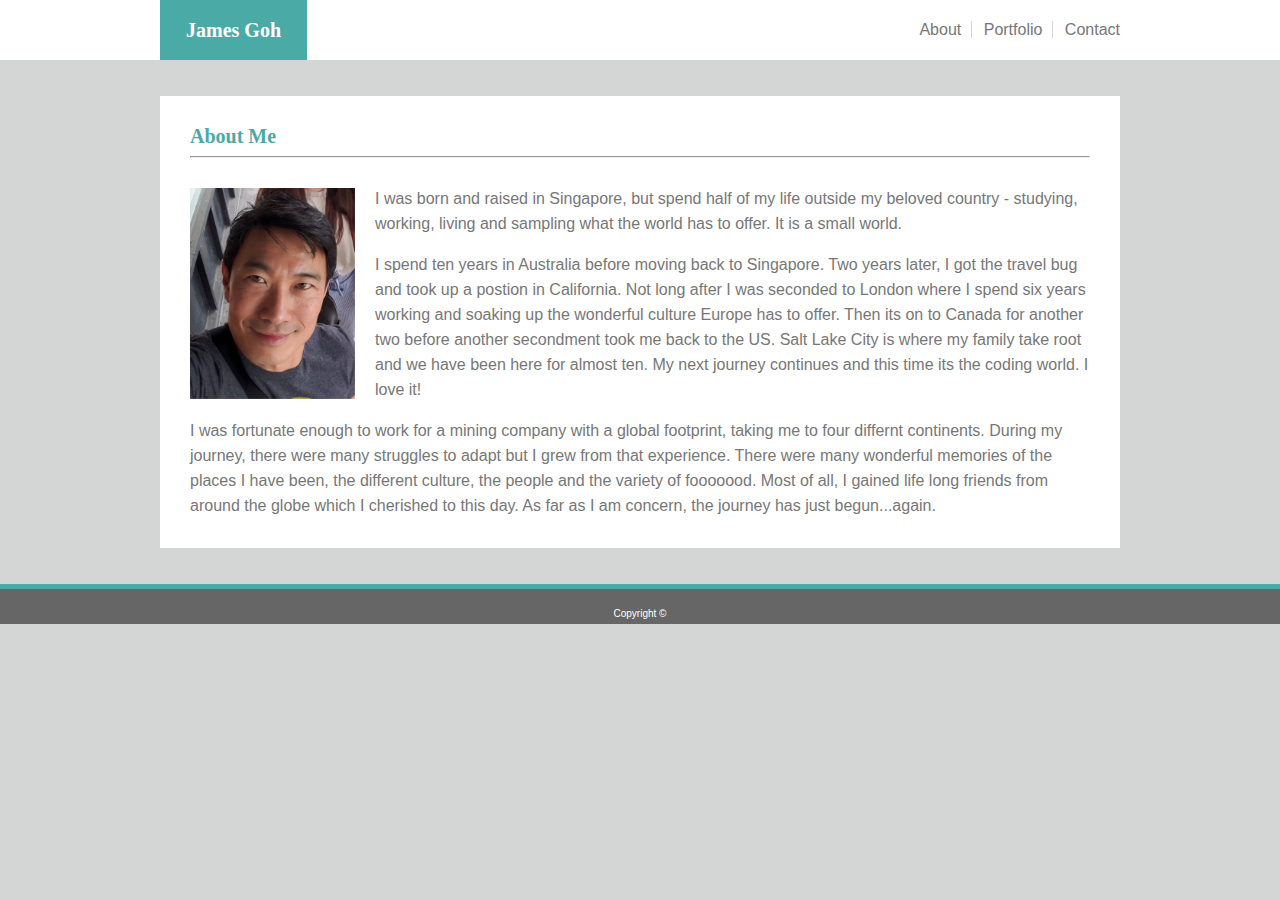
<file: index.html>
<!DOCTYPE html>
<html lang="en">

<head>
<meta charset="UTF-8">
<meta name="viewport" content="width=device-width, initial-scale=1.0">
<meta http-equiv="X-UA-Compatible" content="ie=edge">
<title>About Me</title>
<link rel="stylesheet" href="assets/css/reset.css">
<link rel="stylesheet" type="text/CSS" href="assets/css/style.css">
</head>

<body>

    <header>
        <nav class="navbar">
            <h1 class="brand"><a id="biolink" href="index.html">James Goh</a></h1>

            <div class="links">
                <ul>
                    <li>
                        <a id="about" href="index.html">About</a>
                    </li>
                    <li>
                        <a id="portfolio" href="portfolio.html">Portfolio</a>
                    </li>
                    <li>
                        <a id="contact" href="contact.html">Contact</a>
                    </li>
                </ul>
            </div>
        </nav>

    </header>

    <br>

    <main class="profile-wrap">
        <div class="container">
            <head>
                <h2>About Me</h2>
            </head>

            <hr>

            <div class="wrapper">
                <img id="image" src="assets/images/profile-pic.jpg" alt="James Goh" width="165px">

                <p id="para1">I was born and raised in Singapore, but spend half of my life outside my beloved country -
                    studying, working, living and sampling what the world has to offer. It is a small world.</p>

                <p>I spend ten years in Australia before moving back to Singapore. Two years later, I got the travel bug
                    and took up a postion in California. Not long after I was seconded to London where I spend six years
                    working and soaking up the wonderful culture Europe has to offer. Then its on to Canada for another
                    two before another secondment took me back to the US. Salt Lake City is where my family take root
                    and we have been here for almost ten. My next journey continues and this time its the coding world.
                    I love it!</p>

                <p>I was fortunate enough to work for a mining company with a global footprint, taking me to four
                    differnt continents. During my journey, there were many struggles to adapt but I grew from that
                    experience. There were many wonderful memories of the places I have been, the different culture, the
                    people and the variety of fooooood. Most of all, I gained life long friends from around the globe
                    which I cherished to this day. As far as I am concern, the journey has just begun...again.</p>
            </div>

        </div>
    </main>

    <br>

    <footer>Copyright &#169</footer>


</body>

</html>
</file>
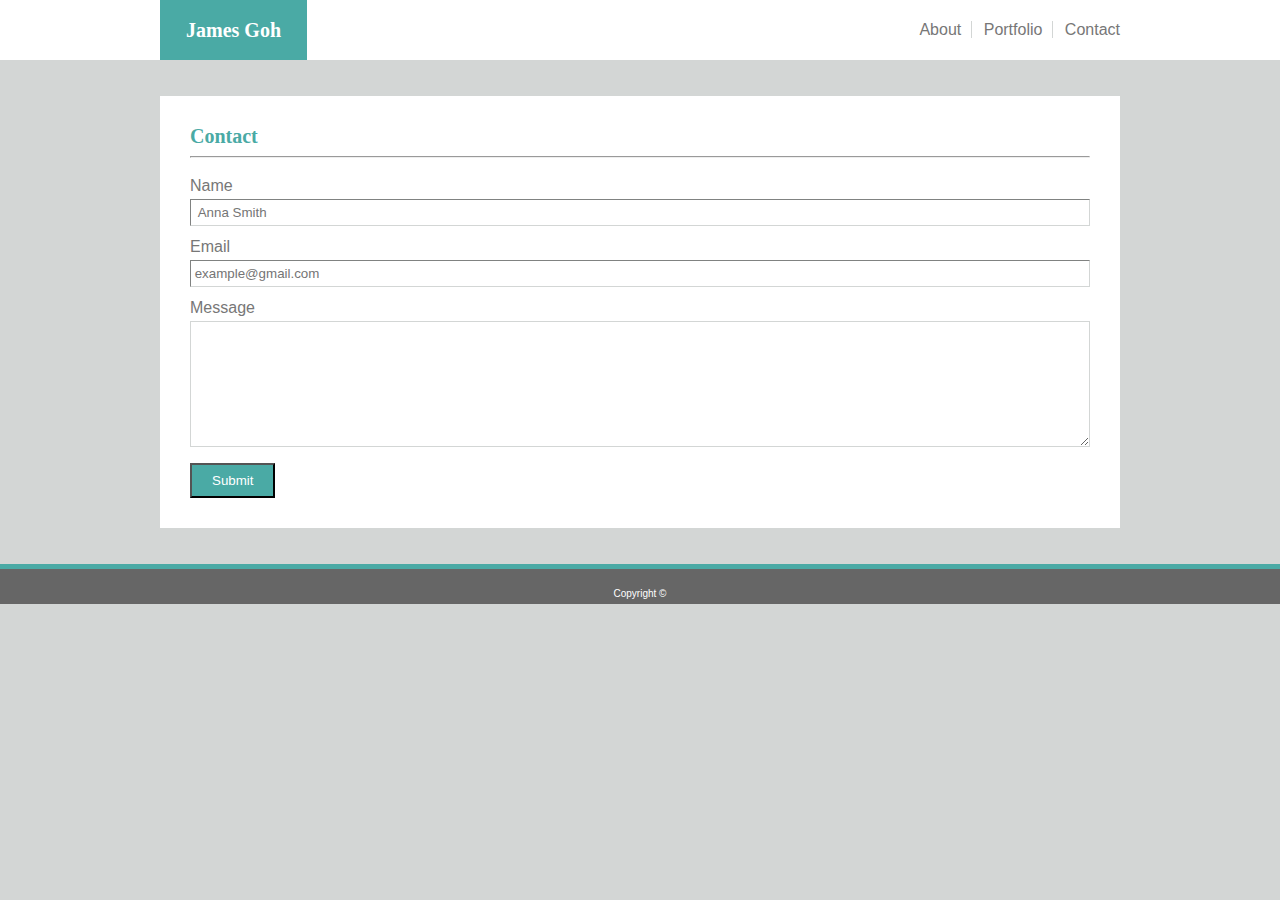
<file: contact.html>
<!DOCTYPE html>
<html lang="en">
<head>
    <meta charset="UTF-8">
    <meta name="viewport" content="width=device-width, initial-scale=1.0">
    <meta http-equiv="X-UA-Compatible" content="ie=edge">
    <title>Contact</title>
    <link rel="stylesheet" href="assets/css/reset.css">
    <link rel="stylesheet" type="text/CSS" href="assets/css/style.css">
</head>

<body>

    <header>
        <nav class="navbar">
            <h1 class="brand"><a id="biolink" href="index.html">James Goh</a></h1>

            <div class="links">
                <ul>
                    <li>
                        <a id="about" href="index.html">About</a>
                    </li>
                    <li>
                        <a id="portfolio" href="portfolio.html">Portfolio</a>
                    </li>
                    <li>
                        <a id="contact" href="contact.html">Contact</a>
                    </li>
                </ul>
            </div>
        </nav>

    </header>    

    <br>

    <div class="contact-main">
        <div class="container-form">
            <div class="contact-title">
                <h3 class="contact">Contact</h3>        
            </div>

            <hr id="highlight">

            <div class="contact-form">
                <form id="contact-form" method="post" action="">
                    <label id="label-name">Name</label>
                    <br>
                    <input name="name" id="name" type="text" class="form-control" placeholder="  Anna Smith" required>
                    <br>
                
                    <label id="label-email">Email</label>
                    <br>
                    <input name="email" id="email" type="email" class="form-control" placeholder=" example@gmail.com" required>
                    <br>
                
                    <label id="label-message">Message</label>
                    <br>
                    <textarea id="textarea" name="message" class="form-control" placeholder="" rows="8" width="900px" required></textarea>
                    <br>
                    <input type="submit" id="sub" class="form-control submit" value="Submit">

                </form>       
            </div>
        </div>
    </div>

    <br>

    <footer>Copyright &#169</footer>


</body>
</html>
</file>
<file: assets/css/style.css>
* {
    box-sizing: border-box;
}

body {
    background:rgb(211, 214, 213);
    font-family: Arial, Helvetica, sans-serif;
    font-size: 16px;
    margin: 0;
    padding: 0;
}
header {
    background: #ffffff;
    text-align: center;
    clear: both;

}

/* clearfix to sort out the nav bar getting mess up*/
header::after {
    content: '';
    display: table;
    clear: both;
}

.navbar { 
    width: 960px;
    margin: 0 auto;
}

.brand {
    background: #4aaaa5;
    color: #ffffff;
    padding: 20px 26px 20px 26px;  
    text-align: center;
    font-size: 20px;
    font-family: Georgia, 'Times New Roman', Times, serif;
    float: left;
    border-left: 10px;
    font-weight: 550;
}

.links {
    float: right;
    background: #ffffff;
    padding: 0;
    list-style: none;
}

li {
    display: inline-block;
    margin-left: 0;
    padding-top: 22px;
    position: relative;
}

#about {
    border-right-color: rgb(211, 214, 213);
    border-right-style: solid;
    border-width: thin;
    padding-right: 10px;
    color: #777777;
}

#portfolio {
    border-right-color: rgb(211, 214, 213);
    border-right-style: solid;
    border-width: thin;
    padding-right: 10px;
    padding-left: 7px;
    color: #777777;
}

#contact {
    padding-left: 7px;
    color: #777777;
}


/*create a pseudo element "before to create an effect on the top when hovering.*/
a {
    color: #ffffff;
    text-decoration: none;
}

a:hover {
    color: red;
}

a:hover::before {
    width: 100%;
}

main {
    clear: both;
    margin: 0 auto;
    background:#ffffff;
    color: #777777;
    width: 960px;
    height: fit-content;
    margin-top: 20px;
    margin-bottom: 20px;
    padding: 20px;
}

.container {
    width: 900px;
    margin: 10px;
}

h2 {
    color: #4aaaa5;
    font-family: Georgia, 'Times New Roman', Times, serif;
    font-size: 20px;
    font-weight: bold;
    padding-bottom: 10px;
    border-bottom-color: black;
    border-width: 700;
}

#image {
    float: left;
    margin: 10px 20px 10px 0;
}

p {
    padding-top: 8px;
    margin-top: 8px;
    line-height: 25px;
}

hr {
    color: rgb(211, 214, 213);
    width: 900px;
    margin: 0 0 20px 0;
}

footer {
    clear: both;
    overflow: 0 auto;
    margin: 0 auto;
    text-align: center;
    background: #666666;
    color: #ffffff;
    padding-top: 20px;
    padding-bottom: 5px;
    font-size: 10px;
    border-top: 5px solid #4aaaa5;
    height: auto;


}/* Below CSS for CONTACT html*/

 .contact-main {
    clear: both;
    overflow: auto;
    margin: 0 auto;
    background:#ffffff;
    color: #777777;
    width: 960px;
    height: fit-content;
    margin-top: 20px;
    margin-bottom: 20px;
    padding: 20px;
}

.container-form {
    width: 900px;
    margin: 10px;
}

.contact-title {
    width: 900px;
    color: #4aaaa5;
    font-family: Georgia, 'Times New Roman', Times, serif;
    font-size: 20px;
    font-weight: bold;
    padding-bottom: 10px;
    margin: 10px 0 0 0;
}

#label-name {
    padding: 30px 0 10px 0;
    margin-top: 30px;
}

#name {
    width: 900px;
    margin: 5px 0 13px 0;
    border-color: rgb(211, 214, 213);
    border-width: thin;
    padding: 5px 0 5px 0;
}

#email {
    width: 900px;
    margin: 5px 0 13px 0;
    border-color:rgb(211, 214, 213);
    padding: 5px 0 5px 0;
    border-width: thin;
}

#textarea {
    width: 900px;
    margin: 5px 0 13px 0;
    border-color: rgb(211, 214, 213);
}

#sub {
    background: #4aaaa5;
    color: #ffffff;
    padding: 8px 20px 8px 20px;
}


/* Below CSS codes for Portfolio */
.portfolio-main {
    clear: both;
    margin: 0 auto;
    background:#ffffff;
    color: #777777;
    width: 960px;
    height: 850px;
    margin-top: 20px;
    margin-bottom: 20px;
    padding: 20px;
}

.container-portfolio {
    width: 900px;
    margin: 10px;
    font-family: Georgia, 'Times New Roman', Times, serif;
}

h4 {
    color: #4aaaa5;
    font-size: 20px;
    font-weight: bold;
    padding-bottom: 10px;
    margin: 10px 0 0 0;
}

.box-set {
    width: 100%;
    margin: 0;
}

.box {
    position: relative;
}

.box-1 {
    top: 10px;
}

#pic1 {
    width: 280px;
    height: 205px;
}

.box-2 {
    top: -40px;
    background: #4aaaa5;
    color: #ffffff;
    padding: 10px;
    width: 280px;
    text-align: center;
}

.box-3 {
    top: -235px;
    left: 315px;
    height: 109px;
    padding: 0 0 0 0;
}

#pic2 {
    width: 280px;
    height: 205px;
}

.box-4 {
    bottom: 185px;
    right: -315px;
    background: #4aaaa5;
    color: #ffffff;
    padding: 10px;
    width: 280px;
    text-align: center;
}

.box-5 {
    top: -130px;
}

#pic3 {
    width: 280px;
    height: 205px;
}

.box-6 {
    top: -178px;
    text-align: center;
    color: #ffffff;
    background: #4aaaa5;
    padding: 10px;
    width: 280px;
}

.box-7 {
    bottom: 375px;
    left: 315px;;
}

#pic4 {
    width: 280px;
    height: 205px;
}

.box-8 {
    top:-425px;
    right: -315px;
    background: #4aaaa5;
    color: #ffffff;
    padding: 10px;
    width: 280px;
    text-align: center;
}

.box-9 {
    top: -370px;
}

#pic5 {
    width: 280px;
    height: 205px;
}

.box-10 {
    top:-420px;
    background: #4aaaa5;
    color: #ffffff;
    padding: 10px;
    width: 280px;
    text-align: center;
}

#hr2 {
    color: rgb(211, 214, 213);
    width:100%;
    margin-left:0;
}

@media screen and (max-width: 980px) {
    body {
        width: 100%;
    }

    .navbar {
        width: 100%;
        background: #ffffff;
        padding-left: 30px;
    }

    .links {
        padding-right: 20px;
    }

    .profile-wrap {
        margin-left: 30px;
        width: 680px;
    }

    .container {
        width: 670px;
    }

    hr {
        width: 91%;
        margin-right: 100px;
    }
    
    #image {
        width: 23%;
    }
    .wrapper {
        width: 91.8%;
    }

    
    /* media query for CONTACT 980px*/
    .contact-main {
        width: 680px;
        margin-left:  30px;
    }

    .container-form {
        width: 670px;
    }

    #name {
        width: 98.2%;
    }
    
    #email {
        width: 98.2%;
    }
    
    #textarea {
        width: 98.2%;
    }

    #highlight {
        width: 98.2%;
    }

    /* media query for PORTFOLIO 980px */   
    .portfolio-main {
        width: 680px;
        margin-left: 30px;
    }
    
    .container-portfolio {
        width: 670px;
    }
   
    #hr2 {
        width: 92.5%;
        margin: 0 0 20px 0;
    }

}

@media screen and (max-width: 768px) {
    body {
        width: 100%;
    }

    .navbar {
        width: 100%;
        background: #ffffff;
        padding-left: 20px;
    }

    .profile-wrap {
        margin-left: 20px;
        width: 95%;
    }

    .container {
        width: 99%;
    }

    hr {
        width: 98%;
        margin-right: 100px;
    }
    
    #image {
        width: 30%;
    }
    .wrapper {
        width: 98%;
        font-size: 14px;
    }
   
    /* media query for CONTACT 768px */
    .contact-main {
        width: 95%;
        margin-left:  20px;
    }

    .container-form {
        width: 99%;
    }

    #name {
        width: 98.2%;
    }
    
    #email {
        width: 98.2%;
    }
    
    #textarea {
        width: 98.2%;
    }

    #highlight {
        width: 98.2%;
    }

    /* media query for PORTFOLIO 768px */
    .portfolio-main {
        width: 95%;
        margin-left: 20px;
    }
    
    .container-portfolio {
        width: 99%;
    }
   
    #hr2 {
        width: 97.5%;
        margin: 0 0 20px 0;
        padding-left: 5px;
    }

    .box-1 {
        top: 10px;
        width: 110%;
    }

    #pic1 {
        width: 305px;
        height: 205px;
    }
    
    .box-2 {
        top: -40px; 
        width: 305px;
    }
    
    .box-3 {
        top: -235px;
        left: 337px;
        height: 109px;
        width: 305px;
    }

     #pic2 {
        width: 305px;
        height: 205px;
    }
    
    .box-4 {
        top:-185px;
        right: -337px;
        width: 305px;
    }
    
    .box-5 {
        top: -130px;
    }
    
    #pic3 {
        width: 305px;
        height: 205px;
    }

    .box-6 {
        top: -178px;
        left: 0px;
        width: 305px;
    }
    
    .box-7 {
        bottom: 375px;
        left: 337px;;
    }
    
    #pic4 {
        width: 305px;
        height: 205px;
    }

    .box-8 {
        top:-425px;
        right: -337px;
        width: 305px;
    }
    
    .box-9 {
        top: -370px;
    }

    #pic5 {
        width: 305px;
        height: 205px;
    }
    
    .box-10 {
        top:-420px;
        width: 305px;
    }
    
}

@media screen and (max-width: 640px) { 
    body {
        width: 100%;
    }

    header {
        position: static;
    }
    .navbar {
        width: 100%;
        background: #ffffff;
        margin: 0 auto;
    }

    .brand {
        background: #4aaaa5;
        color: #ffffff;
        width: 100%;
        text-align: center;
        font-size: 20px;
        font-family: Georgia, 'Times New Roman', Times, serif;
        font-weight: 550;
    }
    
    .links {
        float: none;
        background: #ffffff;
        padding-bottom: 20px;
        list-style: none;
    }

    #about {
        padding-right: 10px;
    }
    
    #portfolio {
        padding-right: 10px;
        padding-left: 7px;
    }
    
    #contact {
        padding-left: 7px;
    }

    .profile-wrap {
        margin-left: 20px;
        width: 93%;
    }

    .container {
        width: 98%;
    }
   
    #image {
        width: 45%;
    }
    .wrapper {
        width: 98%;
        font-size: 14px;
    }
 
    /* media query for CONTACT 640px */
    .contact-main {
        width: 93%;
        margin-left:  20px;
        margin-top: 10px;
    }

    .container-form {
        width: 98%;
    }

    .contact-title {
        padding-bottom: 22px;
    }

    #name {
        width: 98.2%;
    }
    
    #email {
        width: 98.2%;
    }
    
    #textarea {
        width: 98.2%;
        height: 300px;
    }

    #highlight {
        width: 98.2%;
    }

    /* media query for PORTFOLIO 640px */
    .portfolio-main {
        width: 95%;
        margin-left: 20px;
        min-height: 2100px;
    }
    
    .container-portfolio {
        width: 99%;
    }
   
    #hr2 {
        width: 97.5%;
        margin: 0 0 20px 0;
        padding-left: 5px;
    }

    .box {
        clear: both; 
    }

    .box-1 {
        top: 10px;
        width: 99%;
    }

    #pic1 {
        width: 99%;
        height: auto ;
    }
    
    .box-2 {
        top: -60px;
        width: 98%;
    }
    
    .box-3 {
        top: 16px;
        left: 0px;
        width: 99%; 
        height: auto; 
    }

     #pic2 {
        width: 99%;
        height: auto;
    }
    
    .box-4 {
        top: -60px;
        width: 98%;
        right: 0px;
    }
    
    .box-5 {
        top: 23px ;
    }
    
    #pic3 {
        width: 98%;
        height: auto ;
    }

    .box-6 {
        top: -40px;
        left: 0px;
        width: 98%;
     }
    
    .box-7 {
        top: 30px ;
        left: 0px ;
    }
    
    #pic4 {
        width:98%;
        height: auto;
    }

    .box-8 {
        top: -40px;
        width: 98%;
        right: 0px;
    }
    
    .box-9 {
        top: 40px;
    }

    #pic5 {
        width: 98%;
        height: auto;
    }
    
    .box-10 {
        top: -30px;
        width: 98% ;
    }   
}













/* nice to have but not practical
/*.box-set::after {
    content: "";
    display: table;
    clear: both;
}
#biolink::before {
    content: '';
    display: block;
    height: 5px;
    background: #ffffff;
    color: #ffffff;
    position: absolute;
    top: 0;
    width: 0%;
    transition: all ease-in-out 250ms;
}
</file>
